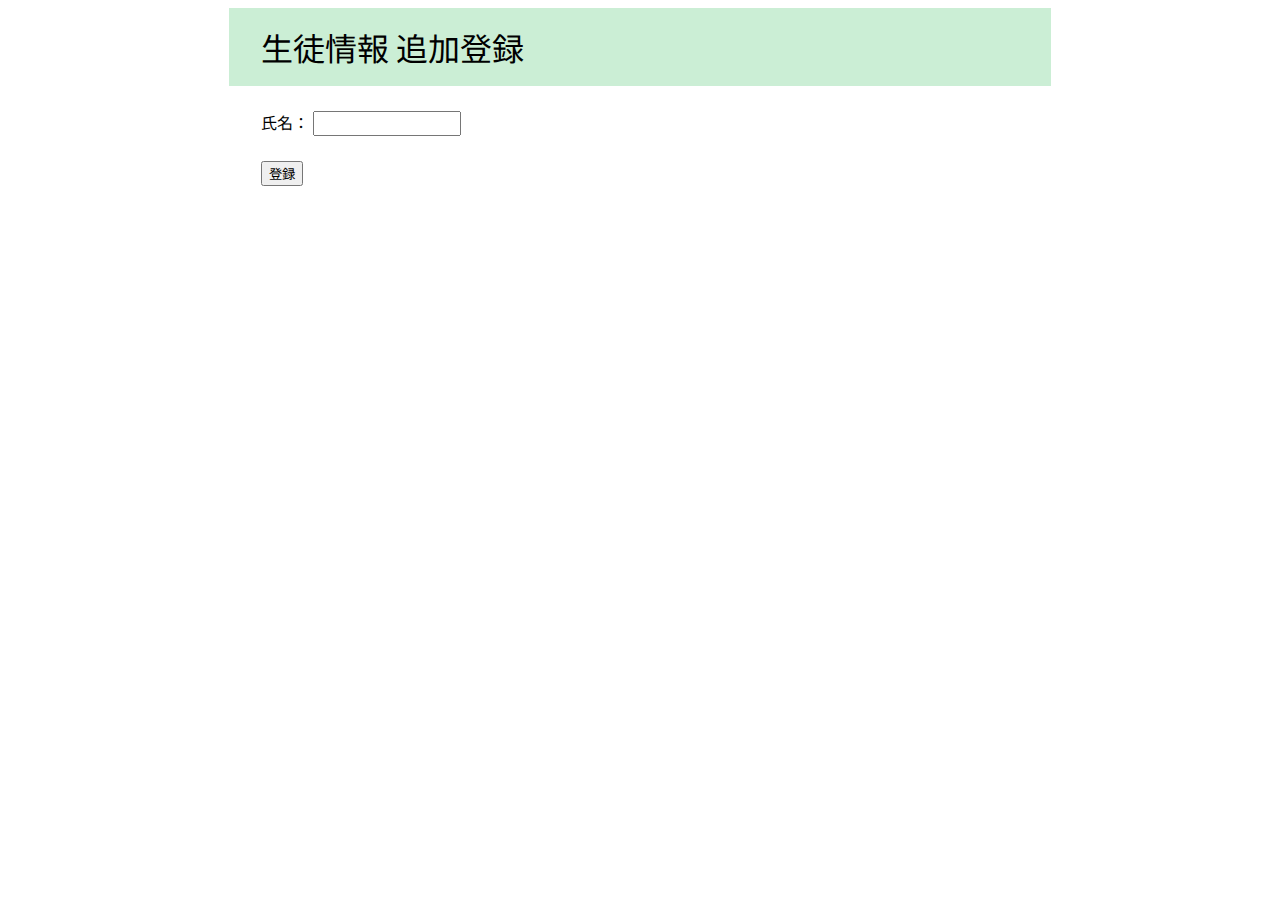
<file: templates/student_new.html>
<!DOCTYPE html>
<html lang="jp">

<head>
    <meta charset="UTF-8">
    <meta name="viewport" content="width=device-width, initial-scale=1.0">
    <title>生徒情報 追加登録</title>
    <link rel="stylesheet" type="text/css" href="../static/Style_ozawa.css">
    <link rel="preconnect" href="https://fonts.googleapis.com">
    <link rel="preconnect" href="https://fonts.gstatic.com" crossorigin>
    <link
        href="https://fonts.googleapis.com/css2?family=M+PLUS+1:wght@100..900&family=Noto+Sans+JP:wght@100..900&family=Zen+Kaku+Gothic+New&display=swap"
        rel="stylesheet">
</head>

<body>
    <header>
        <div class="title">生徒情報 追加登録</div>
    </header>
    <br>

    <div class="add_student">
        <form action="/add_student" method="post">
            <div class="form_box">
                <label class="form-label edit_font" for="student_name">氏名： </label>
                <input class="form-control label_width" required name="name" id="name">
            </div>
            <br>
            <input type="submit" value="登録">
        </form>
        <br>
    </div>


</body>

</html>
</file>
<file: static/Style_ozawa.css>
* {
    font-family: "Noto Sans JP", serif;
}

header {
	width: 60%;
	margin: auto;
	padding: 1rem 2rem;
	background-color: rgba(83, 198, 115, 0.3);
}

.title {
	font-size: xx-large;
	color: black;
}


/* バナーボタンのデザイン */
a.btn_01 {
	display: block;
	text-align: center;
	text-decoration: none;
	width: 100px;
	margin: 10px;
	padding: 10px;
	font-weight: bold;
	border: 2px solid #27C654;
	background: #27C654;
	color: #fff;
	transition: 0.5s;
}

a.btn_01:hover {
	color: #27C654;
	background: #fff;
}


/* バナーボタンの位置 */
.menu_btn {
	display: flex;
	align-items: center;
	justify-content: center;
}

/* Index 学生名リスト */
ul.cp_list {
	position: relative;
	width: 60%;
	padding: 5px;
	margin: auto;
	border: solid 1px #27C654;
	list-style-type: none;

}

ul.cp_list li {
	display: flex;
	margin: 30px 0px;
	padding: 5px 10px 5px 10px;
	border-bottom: 1px dashed #27C654;
}

/* リスト用 ボタン位置 */
.listbtn_01 {
	flex: 1;
	margin-left: auto;
	text-align: right;
}

ul.cp_list li::before {
	position: absolute;
	left: 5px;
}

ul.cp_list li:last-of-type {
	border-bottom: none;
}

.student_name {
	width: 200px;
}

/* 生徒追加登録 */
.add_student{
	width: 60%;
	margin: auto;
}

button {
    padding: 15px 20px;
    border: none;
    background-color: #27C654;
    color: #fff;
    border-radius: 5px;
    cursor: pointer;
    transition: background-color 0.3s;
}

button:hover {
    background-color: #48db72;
}
</file>
